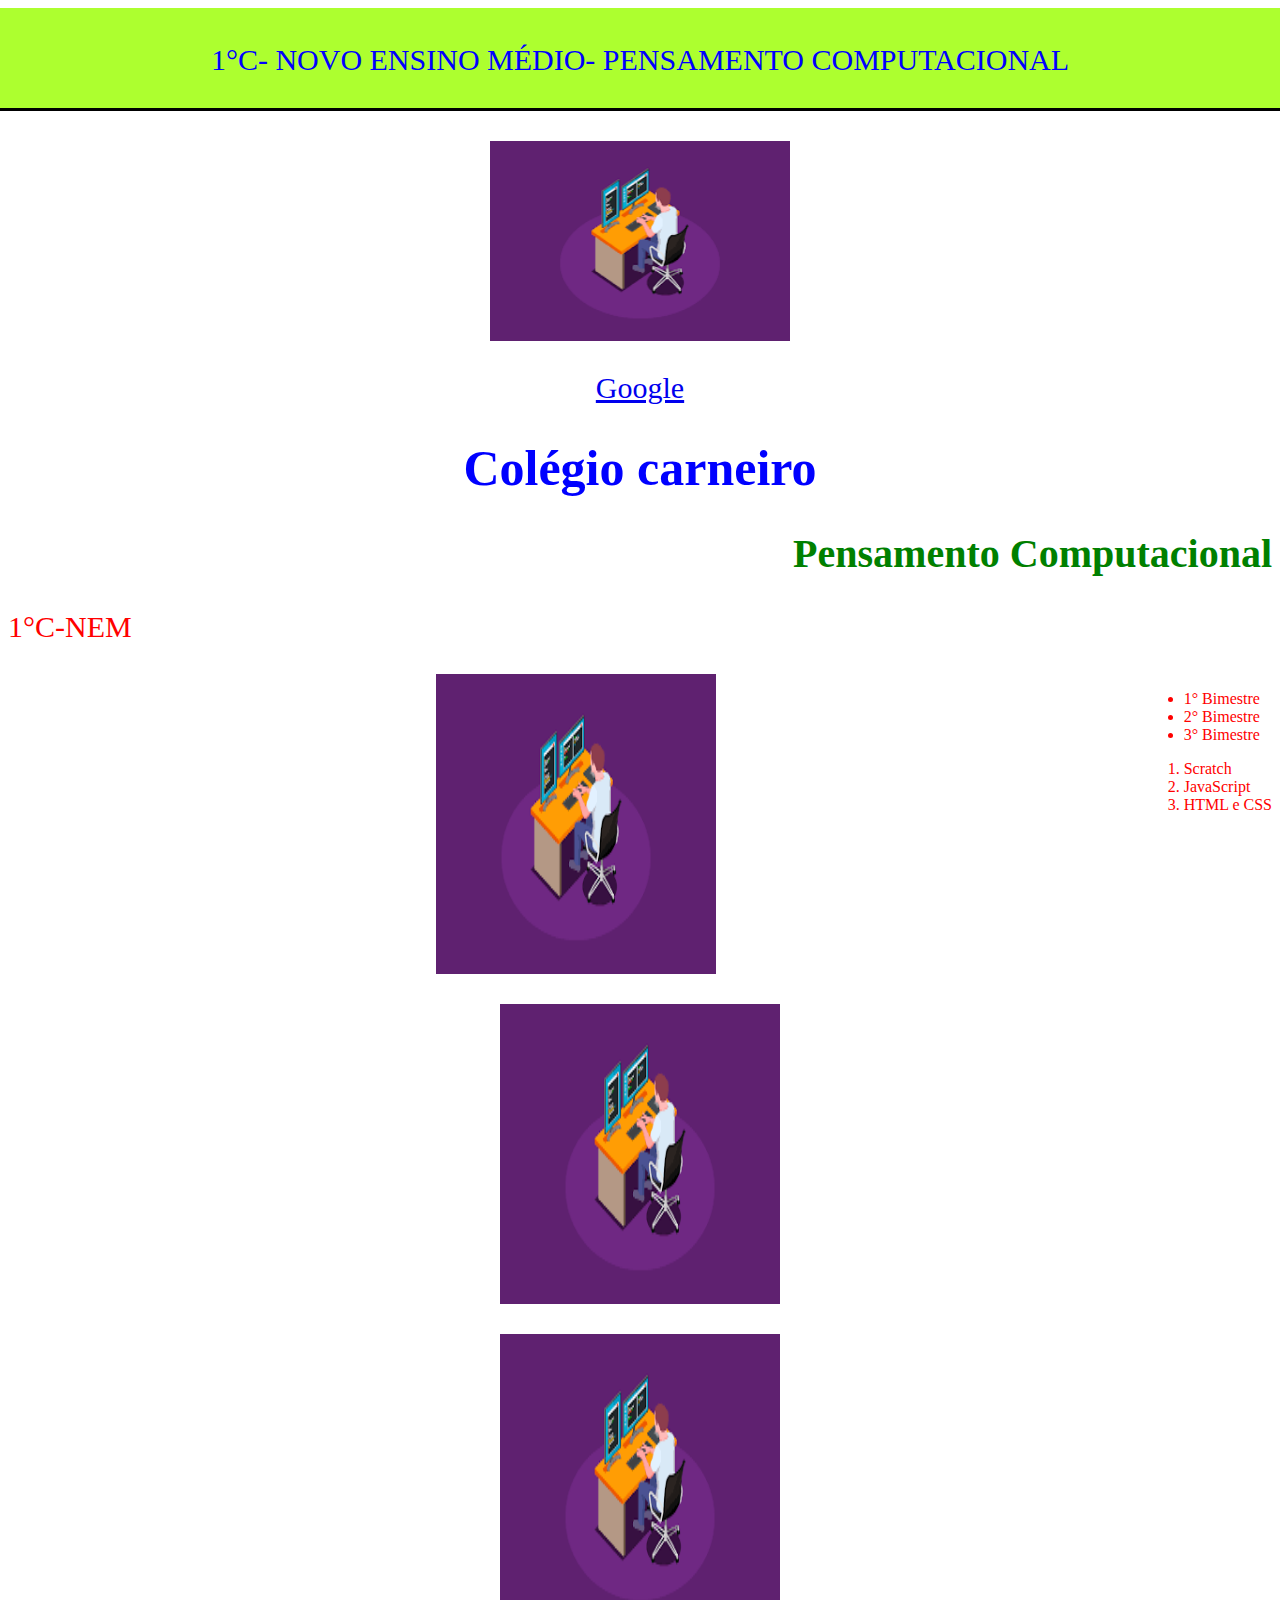
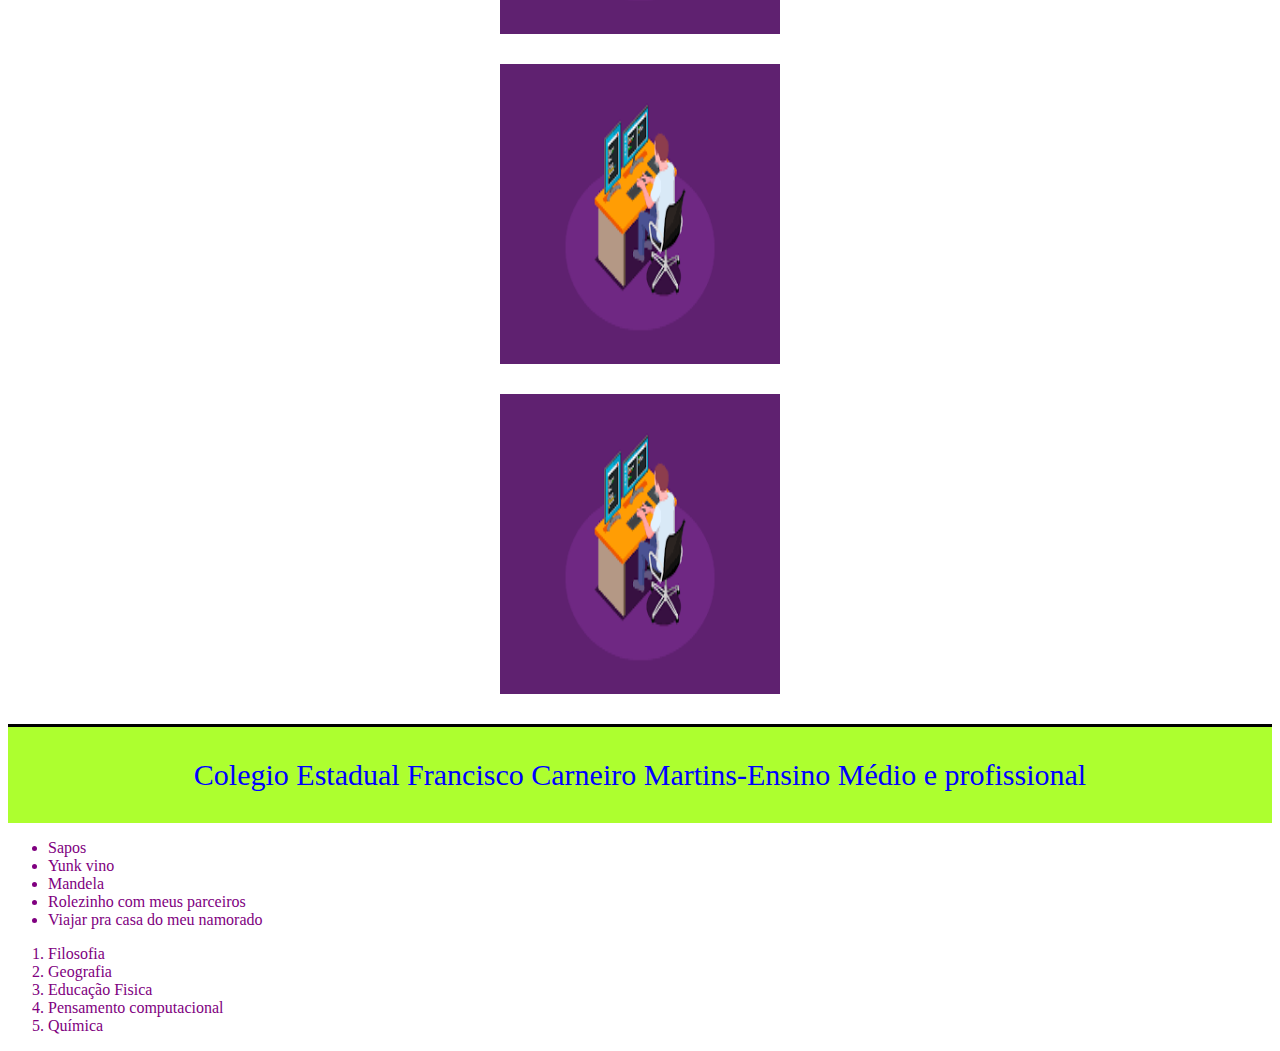
<file: index.html>
<head>
        <link rel="stylesheet" href="style.css">
    </head>
   
     <body>
        <header class="cabecalho">
        <p id= "cabecalho2">1°C- NOVO ENSINO MÉDIO- PENSAMENTO COMPUTACIONAL</p>
    </header>
        <p id="imagem"><img src="computador.png" width="300px" height="200px"></p>
        <p id="link"><a href="https://www.google.com.br">Google</a></p>
    <h1>Colégio carneiro</h1>
    <h2>Pensamento Computacional</h2>
    <p> 1°C-NEM</p>
    <aside id="lateral">   
        <div class="listas">
    <ul class="lista">
         <li>1° Bimestre</li>
         <li>2° Bimestre</li>
         <li>3° Bimestre</li>
    </ul>
        
    <ol class="lista">
        <li>Scratch</li>
        <li>JavaScript</li>
        <li> HTML e CSS</li>
    </ol>
    </aside>
    </div>
        
    <div class="imagens">
        <p id="imagem"><img src="computador.png" width="280" height="300"></p>
        <p id="imagem"><img src="computador.png" width="280" height="300"></p>
        <p id="imagem"><img src="computador.png" width="280" height="300"></p>
        <p id="imagem"><img src="computador.png" width="280" height="300"></p>
        <p id="imagem"><img src="computador.png" width="280" height="300"></p>
        
        <footer class="rodape">
            <p id="rodape2">Colegio Estadual Francisco Carneiro Martins-Ensino Médio e profissional</p>
        </footer>
        
    <ul class="minhalista">
        <li>Sapos</li>
        <li>Yunk vino</li>
        <li>Mandela</li>
        <li>Rolezinho com meus parceiros</li>
        <li>Viajar pra casa do meu namorado</li>
     </ul>
               
     <ol class="minhalista">
         <li>Filosofia</li>
         <li>Geografia</li>
         <li>Educação Fisica</li>
         <li>Pensamento computacional</li>
         <li>Química</li>
      </ol>
               
        
    </body>
</file>
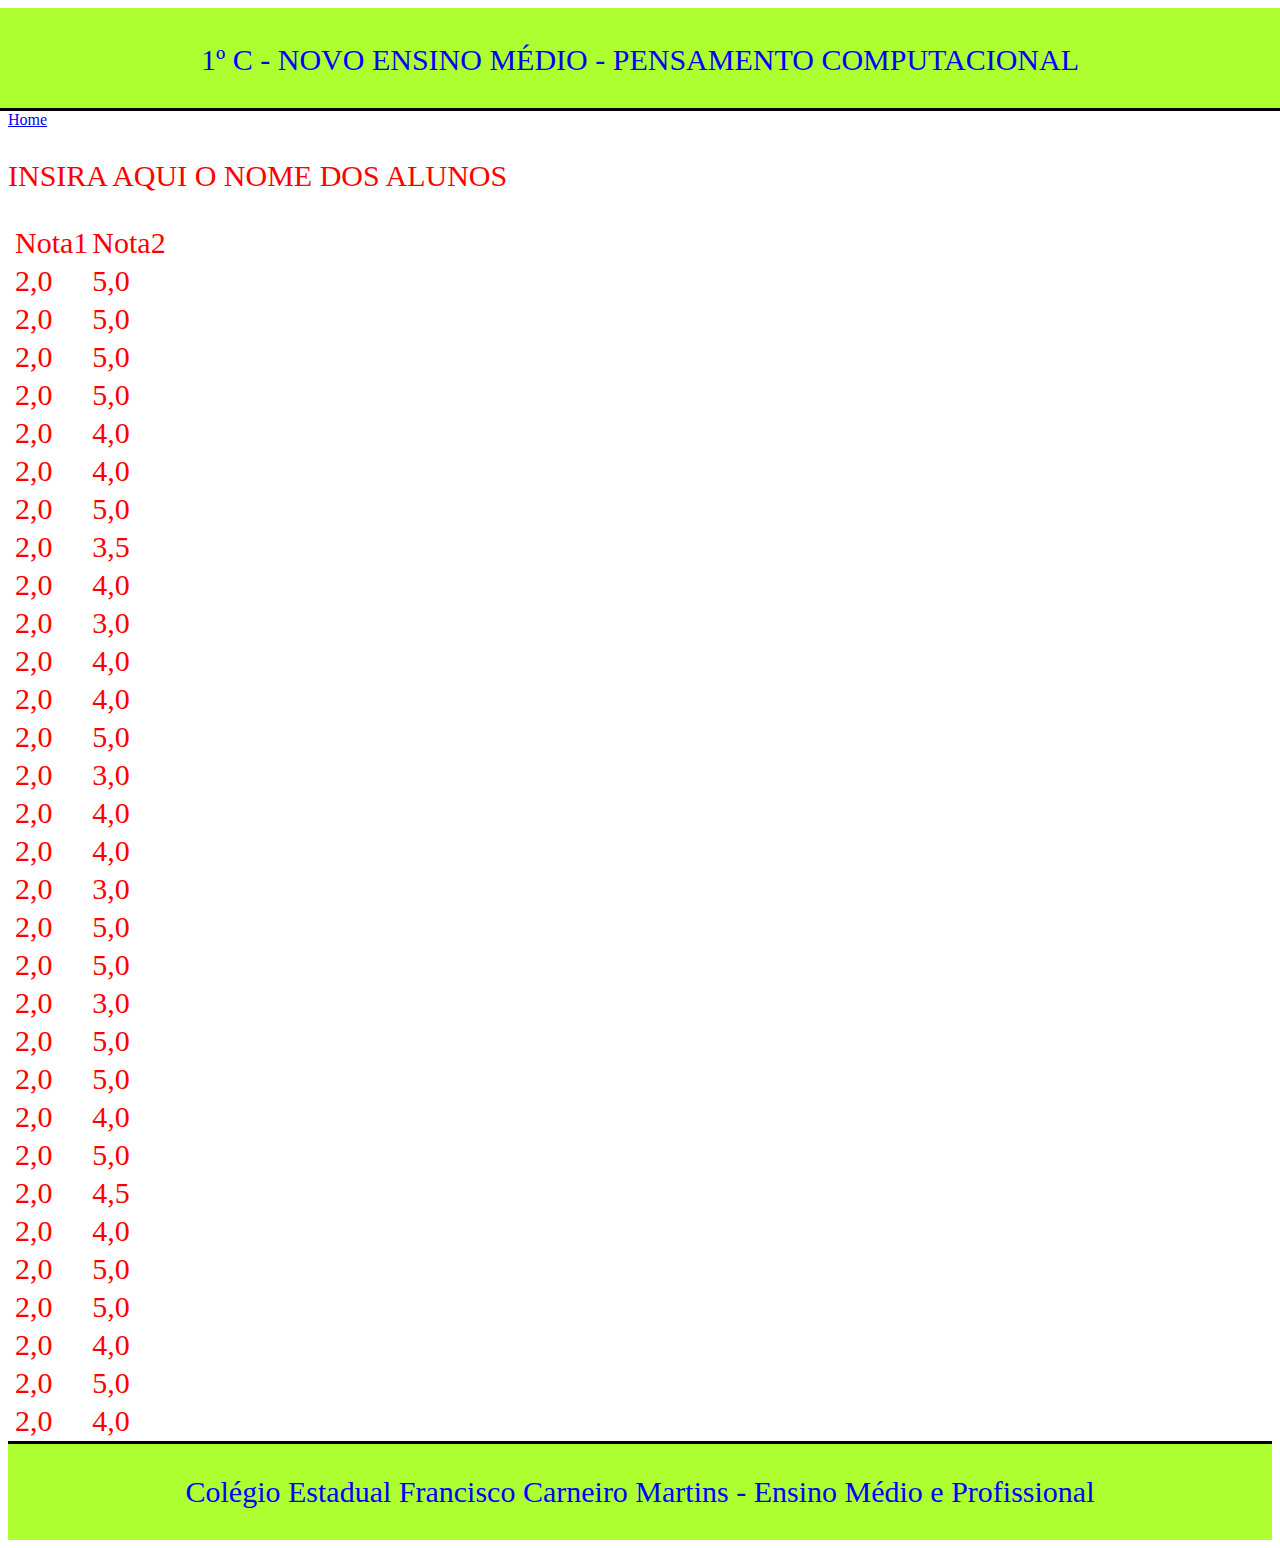
<file: alunos.html>
<head>
    <link rel="stylesheet" href="style.css">
</head>

<body>
    <header class="cabecalho">
        <p id="cabecalho2">1º C - NOVO ENSINO MÉDIO - PENSAMENTO COMPUTACIONAL</p>
    </header>
    <nav id="menu">
        <a href="index.html">Home</a>
    </nav>
    <p>INSIRA AQUI O NOME DOS ALUNOS</p>
    <div id="alunos">
        <table id="tabela">
            <tr>
                <td><p:ALUNOS</p></td>
                <td><p>Nota1</p></td>
                <td><p>Nota2</p></td>
            </tr>
            <tr>
                <td><p:Alana de Oliveira</p></td>
                <td><p>2,0</p></td>
                <td><p>5,0</p></td>
            </tr>
            <tr>
                <td><p:Ana laura Araújo dos Santos</p></td>
                <td><p>2,0</p></td>
                <td><p>5,0</p></td>
            </tr>
            <tr>
                <td><p:Chaiane Luiza Ferreira</p></td>
                <td><p>2,0</p></td>
                <td><p>5,0</p></td>
            </tr>
            <tr>
                <td><p:Emilly Duarte Machado</p></td>
                <td><p>2,0</p></td>
                <td><p>5,0</p></td>
            </tr>
            <tr>
                <td><p:Felipe Cachuba de Brito</p></td>
                <td><p>2,0</p></td>
                <td><p>4,0</p></td>
            </tr>
            <tr>
                <td><p:Felipe Martins</p></td>
                <td><p>2,0</p></td>
                <td><p>4,0</p></td>
            </tr>
            <tr>
                <td><p:Fernanda Batista Toledo</p></td>
                <td><p>2,0</p></td>
                <td><p>5,0</p></td>
            </tr>
            <tr>
                <td><p:Gabriel Godoy de Moraes</p></td>
                <td><p>2,0</p></td>
                <td><p>3,5</p></td>
            </tr>
            <tr>
                <td><p:Gabriel Nogueira Lustoza dos Santos</p></td>
                <td><p>2,0</p></td>
                <td><p>4,0</p></td>
            </tr>
            <tr>
                <td><p:Isabelly Ferreira de Oliveira</p></td>
                <td><p>2,0</p></td>
                <td><p>3,0</p></td>
            </tr>
            <tr>
                <td><p:Jaqueline da Silva Evangelista</p></td>
                <td><p>2,0</p></td>
                <td><p>4,0</p></td>
            </tr>
            <tr>
                <td><p:Jhoni Ferreira Maciel</p></td>
                <td><p>2,0</p></td>
                <td><p>4,0</p></td>
            </tr>
            <tr>
                <td><p:João Pedro Stefaniu dos Santos</p></td>
                <td><p>2,0</p></td>
                <td><p>5,0</p></td>
            </tr>
            <tr>
                <td><p:Jocieli Martins</p></td>
                <td><p>2,0</p></td>
                <td><p>3,0</p></td>
            </tr>
            <tr>
                <td><p:José Guilherme dos Santos</p></td>
                <td><p>2,0</p></td>
                <td><p>4,0</p></td>
            </tr>
            <tr>
                <td><p:Kauan dos Santos</p></td>
                <td><p>2,0</p></td>
                <td><p>4,0</p></td>
            </tr>
            <tr>
                <td><p:Luis Silvestre Rocker Lachouski</p></td>
                <td><p>2,0</p></td>
                <td><p>3,0</p></td>
            </tr>
            <tr>
                <td><p:Maria Vitória de Paula</p></td>
                <td><p>2,0</p></td>
                <td><p>5,0</p></td>
            </tr>
            <tr>
                <td><p:Milena Carolina Lobachinski</p></td>
                <td><p>2,0</p></td>
                <td><p>5,0</p></td>
            </tr>
            <tr>
                <td><p:Palloma Victoria Camargo de Siqueira</p></td>
                <td><p>2,0</p></td>
                <td><p>3,0</p></td>
            </tr>
            <tr>
                <td><p:Patricia Rodrigues</p></td>
                <td><p>2,0</p></td>
                <td><p>5,0</p></td>
            </tr>
            <tr>
                <td><p:Vinicius Bazilio da Conceição</p></td>
                <td><p>2,0</p></td>
                <td><p>5,0</p></td>
            </tr>
            <tr>
                <td><p:Vitor Vons</p></td>
                <td><p>2,0</p></td>
                <td><p>4,0</p></td>
            </tr>
            <tr>
                <td><p:Steffany Emanuelly Araujo</p></td>
                <td><p>2,0</p></td>
                <td><p>5,0</p></td>
            </tr>
            <tr>
                <td><p:Stefani de Jesus</p></td>
                <td><p>2,0</p></td>
                <td><p>4,5</p></td>
            </tr>
            <tr>
                <td><p:Samara Cristine da Silva</p></td>
                <td><p>2,0</p></td>
                <td><p>4,0</p></td>
            </tr>
            <tr>
                <td><p:Raphael Batista Peres</p></td>
                <td><p>2,0</p></td>
                <td><p>5,0</p></td>
            </tr>
            <tr>
                <td><p:Thais Santos do Prado</p></td>
                <td><p>2,0</p></td>
                <td><p>5,0</p></td>
            </tr>
            <tr>
                <td><p:Murilo Gabriel de Oliveira</p></td>
                <td><p>2,0</p></td>
                <td><p>4,0</p></td>
            </tr>
            <tr>
                <td><p:Maikon Gabriel Martins dda Luz</p></td>
                <td><p>2,0</p></td>
                <td><p>5,0</p></td>
            </tr>
            <tr>
                <td><p:Emanuelle Vitoria de Souza Ribeiro</p></td>
                <td><p>2,0</p></td>
                <td><p>4,0</p></td>
            </tr>
        </table>
    </div>
            

        <footer class="rodape">
            <p id="rodape2">Colégio Estadual Francisco Carneiro Martins - Ensino Médio e Profissional</p>
        </footer>

</body>
</file>
<file: style.css>
.cabecalho {
   border-bottom-style: solid;
   background: greenyellow;
   margin-top: -8px:
   margin-left: -8px
   margin-right: -8px;
   padding: 1px;
}

#cabecalho2 {
   color: blue;
   text-align: center;
}

.rodape {
   border-top-style: solid;
   background: greenyellow;
   margin-top: -8px:
   margin-left: -8px
   margin-right: -8px;
   padding: 1px;
}

#rodape2 {
   color: blue;
   text-align: center;
}

.lista {
   color: red;
   front-size: 30;
}

.minhalista {
   color: purple;
   front-size: 20;
}

.cabecalho {
   border-bottom-style: solid;
   margin-left: -8px;
   margin-right: -8px;
   background: greenyellow;
   padding-top: 5px;
}

#destaque {
   border: Spx;
   border-style: dashed;
   border-color: blue;
   border-top-left-radius: 500px;
   border-top-right-radius: 500px;
   border-bottom-left-radius: 500px;
   border-bottom-right-radius: 500px;
   padding-top: 30px;
   padding-bottom: 30px;
   margin-left: 500px;
   margin-right:500px
   background: yellow;
}

#lateral {
   float: right;
}

#imagem {
   text-align: center;
}

#link {
   text-align: center;
}

p {
   color: red;
   font-size: 30;
   text-align: left;
}

h1 {
    color: blue;
    text-align: center;
    font-size: 50;
}

h2 {
    color: green;
    text-align: right;
    font-size: 40;
}
</file>
